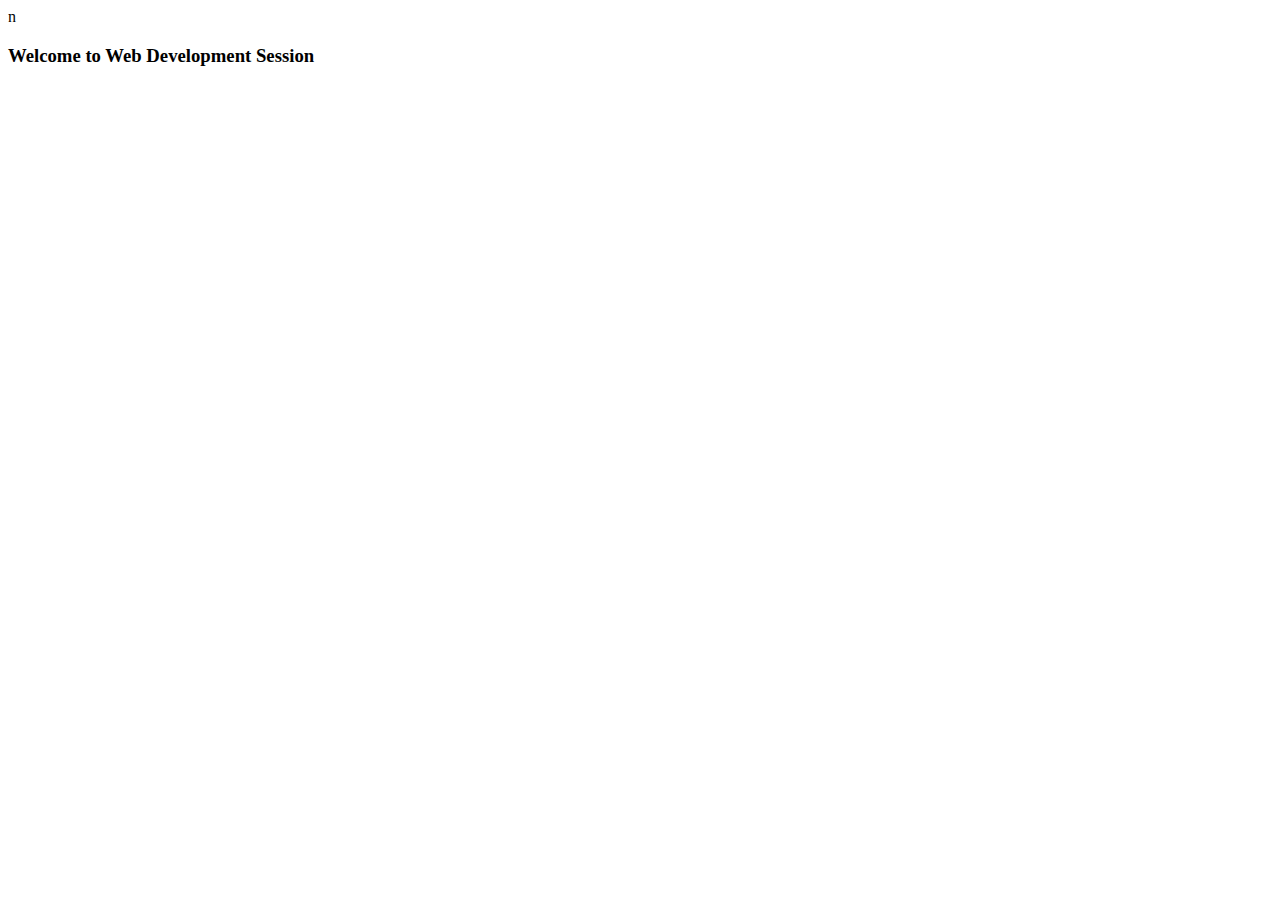
<file: html/index.html>
<html>
    <head>
        <title>
            Welcome to web developement
        </title>
    </head>
    <body>n
       <h3> 
           Welcome to Web Development Session
        </h3>
    </body>
</html>
</file>
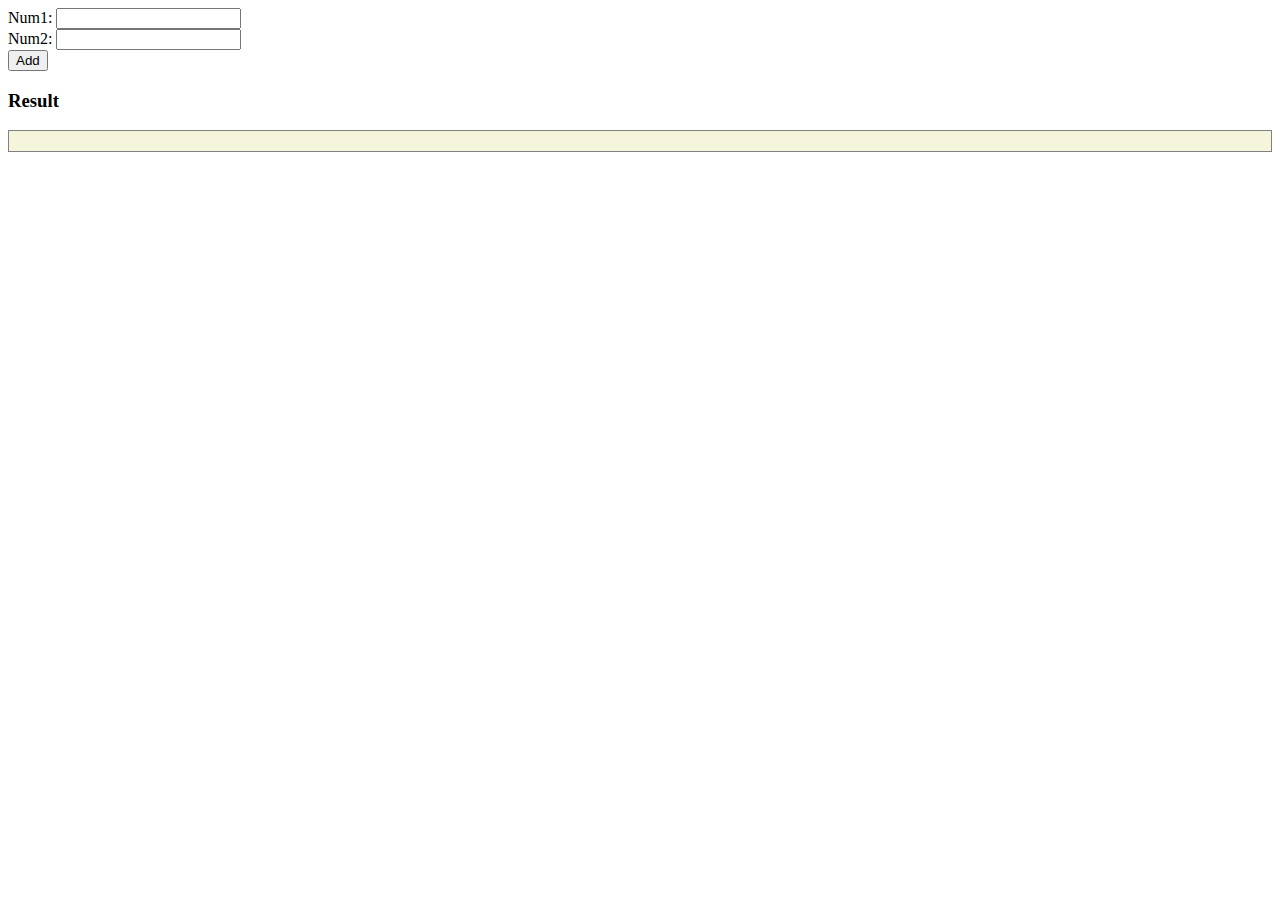
<file: html/add.html>
<html>
    <head>
        <title>
            Welcome to Javascript
        </title>
        <script src="scripts/script.js"></script>
    </head>
    <body>
       <div> 
            Num1: <input type="text"
            id="txtNum1"/>
       </div>
       <div> 
            Num2: <input type="text"
            id="txtNum2"/>
       </div>

       <div> 
            <button type="button" onclick="add()">
                Add
            </button> 
       </div>
       <div> 
            <h3>Result</h3> 
       </div>
       <div id="cntrResult" 
            style="padding: 10px;  
                    border: 1px solid gray;
                     background-color:beige;
                      font-size: 28px;">
       </div>
    </body>
</html>
</file>
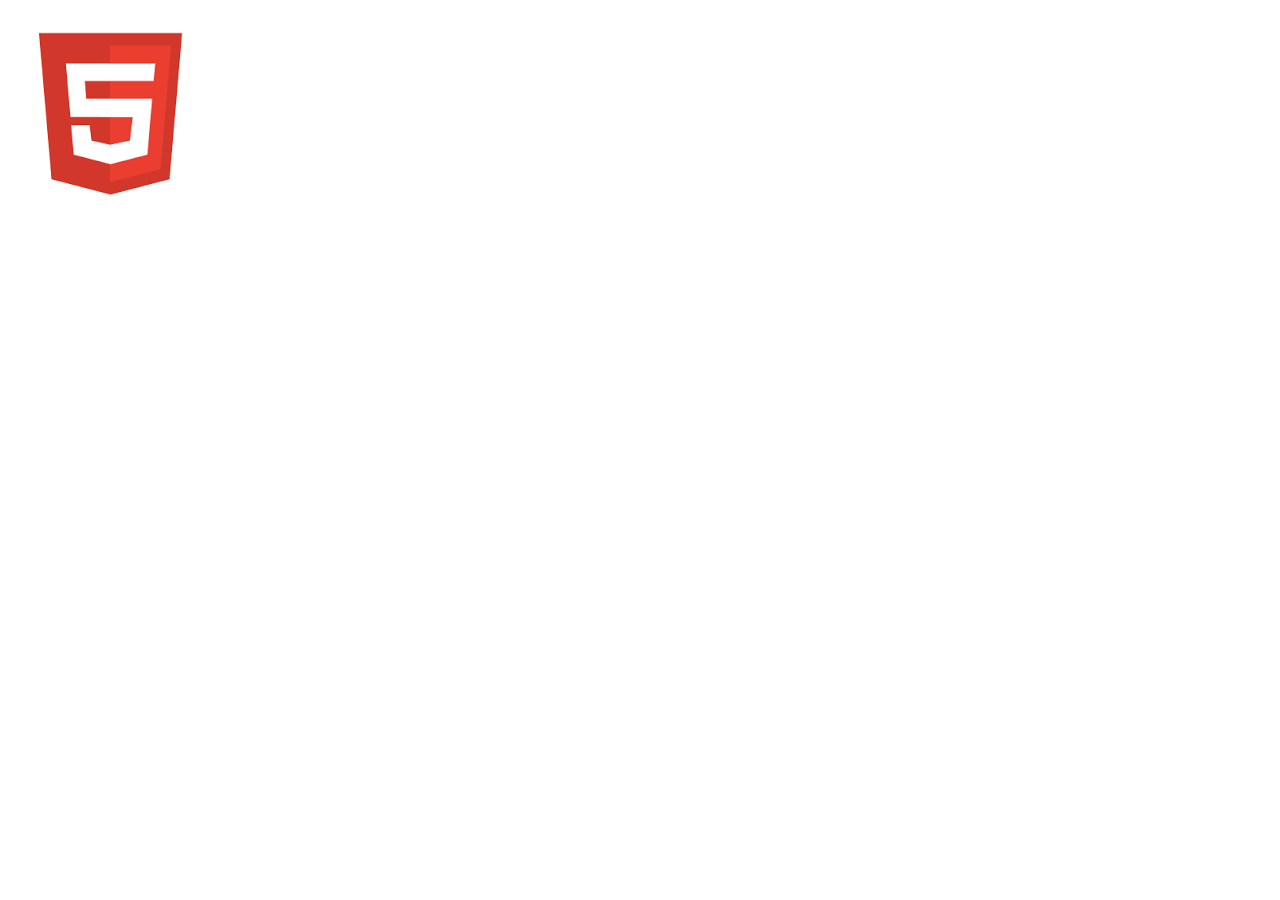
<file: html/image.html>
<!doctype html>
<html> 
    <head>
        <title>Image Example</title>
        <link rel="stylesheet" href="styles/style.css"/>
    </head> 
    <body> 
        <div id="main-container">
            <img src="images/icons/html5.png"/>
        </div> 
    </body>
</html>
</file>
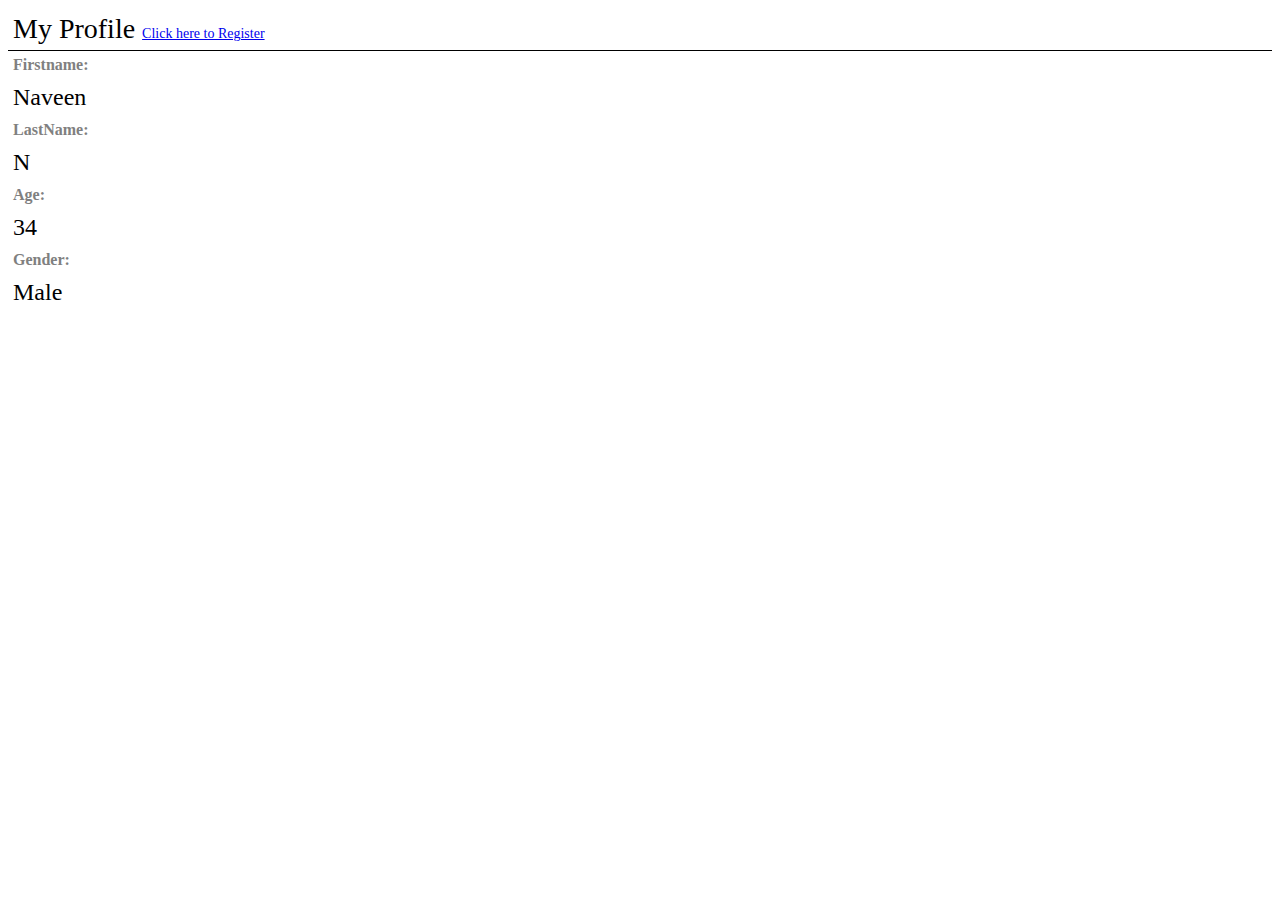
<file: html/profile.html>
<!doctype html>
<html> 
    <head>
        <title>My Profile</title>
        <link rel="stylesheet" href="styles/style.css"/>
    </head> 
    <body> 
        <div id="main-container">
             <div class="header">
                 My Profile <a href="register.html">Click here to Register</a>
             </div>
            <div>
                <div class="label">
                        Firstname:
                </div> 
                <div class="info">
                    Naveen
                </div>
            </div>
             <div>
                 <div class="label">
                    LastName: 
                 </div>
                 <div class="info">
                    N 
                 </div>
             </div>
             <div>
                 <div class="label">
                    Age: 
                 </div>
                 <div class="info">
                    34 
                 </div>
            </div>
            <div>
                <div class="label">
                    Gender: 
                </div>
                <div class="info">
                    Male
                </div>
            </div>
        </div> 
    </body>
</html>
</file>
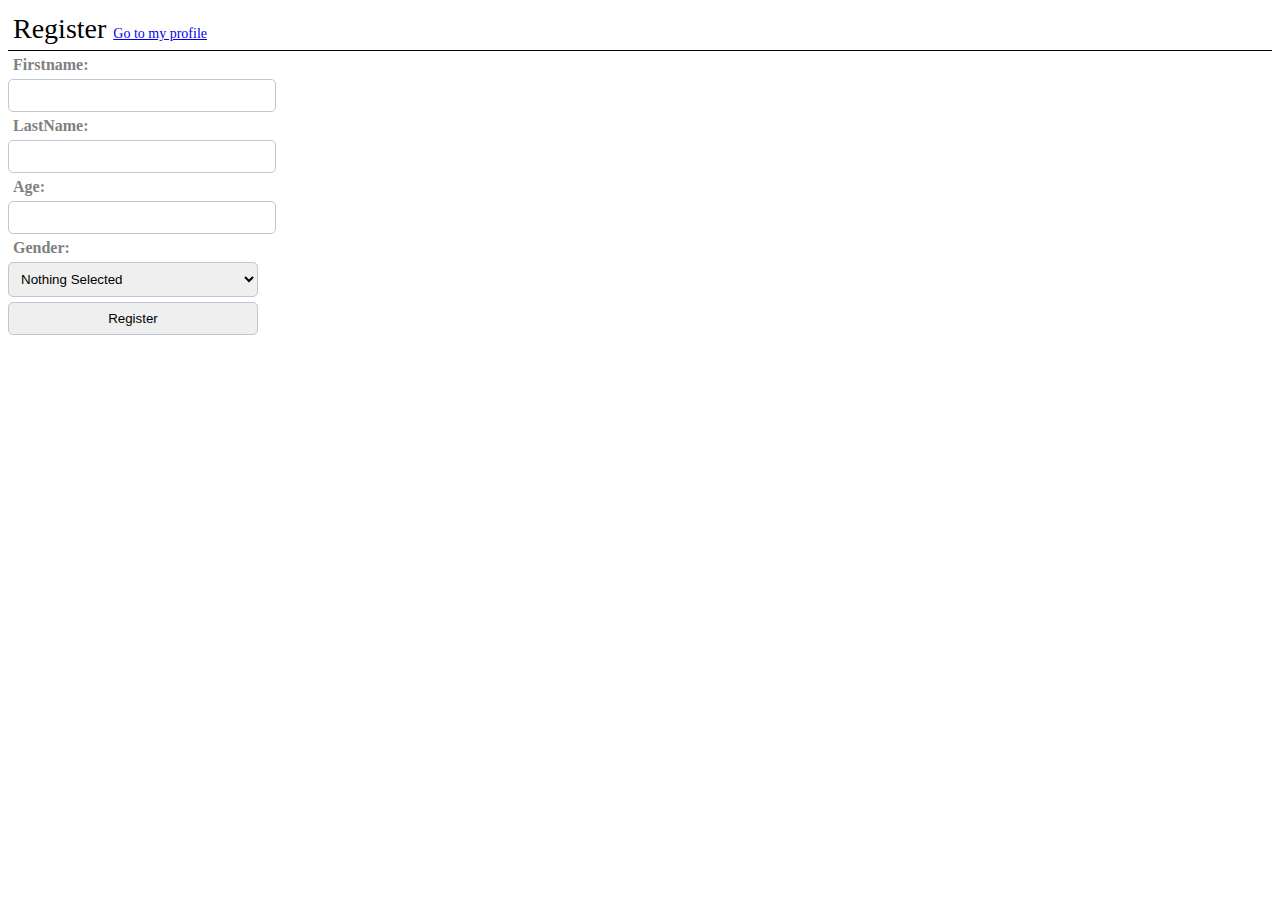
<file: html/register.html>
<!doctype html>
<html> 
    <head>
        <title>Register</title>
        <link rel="stylesheet" href="styles/style.css"/>
        <script>  
            function validate(){
                //alert("This is a validate function");
                //1. get the firstname textbox control  
                var txtFirstname = document.getElementById("txtFirstname"); 
                if(txtFirstname.value === "")
                {
                    alert("Enter firstname");
                }
            }
        </script>
    </head> 
    <body> 
        <div id="main-container">
             <div class="header">
                 Register <a href="profile.html">Go to my profile</a>
             </div>
            <div>
                <div class="label">
                        Firstname:
                </div> 
                <div class="ctrl-text">
                    <input type="text" id="txtFirstname">
                </div>
            </div>
             <div>
                 <div class="label">
                    LastName: 
                 </div>
                 <div class="ctrl-text">
                    <input type="text" id="txtLastname">
                 </div>
             </div>
             <div>
                 <div class="label">
                    Age: 
                 </div>
                 <div class="ctrl-text">
                    <input type="text" id="txtAge"> 
                 </div>
            </div>
            <div>
                <div class="label">
                    Gender: 
                </div>
                <div class="ctrl-select">
                    <select id="selGender">
                        <option value="-1" selected="true">Nothing Selected</option>
                        <option value="0">Female</option>
                        <option value="1">Male</option>
                    </select>
                </div>
                <div class="ctrl-submit">
                    <input type="submit" value="Register" onclick="validate()"/>
                </div>
            </div>
        </div> 
    </body>
</html>
</file>
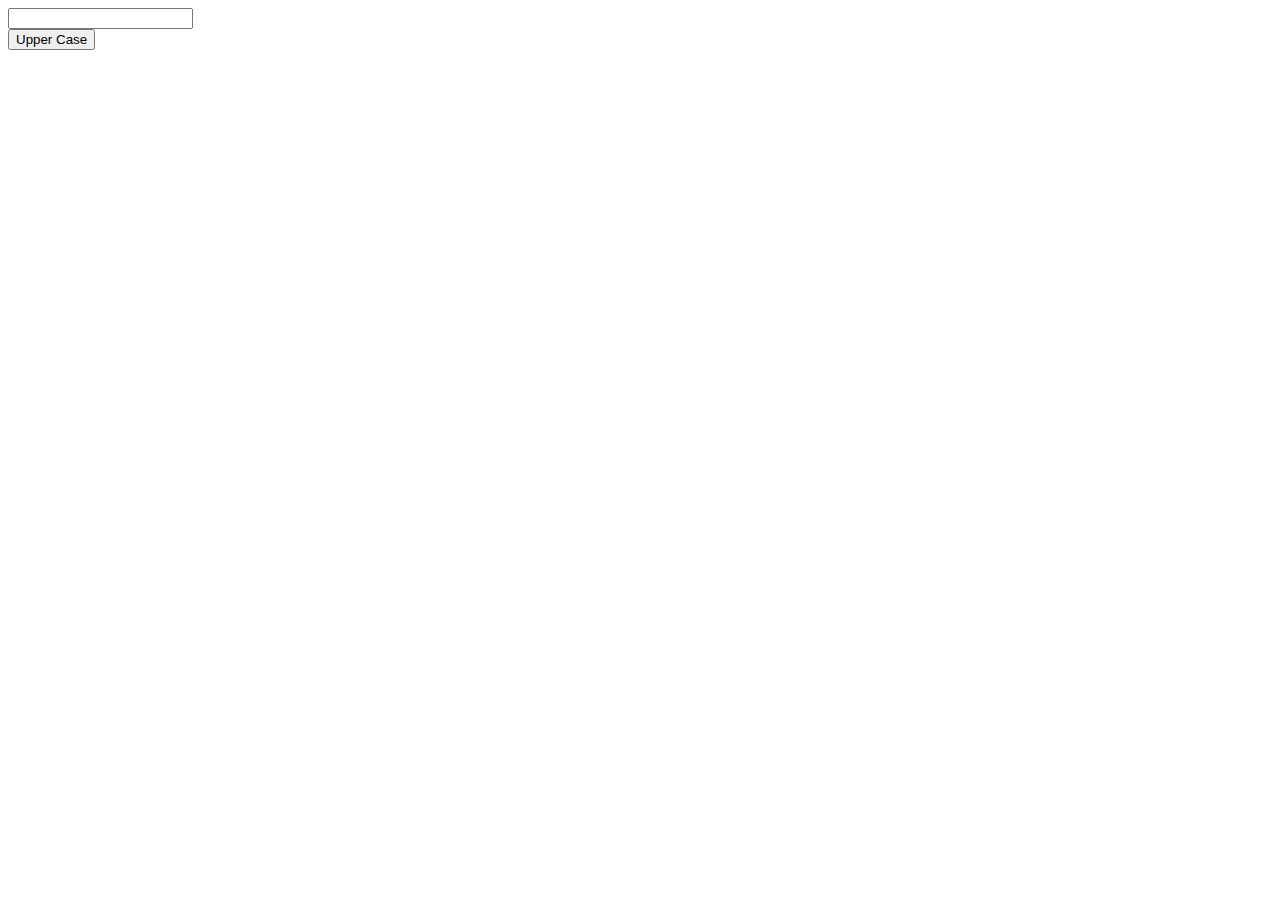
<file: html/strings.html>
<html>
    <head>
        <title>
            Welcome to Javascript
        </title>
       
        <script>  

            function toUpper(){
                
            }
        </script>  

    </head>
    <body>
        <div>
            <input type="text" id="txtString"/>
        </div>
       <div id="cntrResult">

       </div>

       <div> 
           <button  onclick="toUpper()">Upper Case</button>
       </div>
    </body>
</html>
</file>
<file: html/styles/style.css>
/*
    Contains all the common styles  
    for your web application
*/
.label{
    font-weight: bold;
    padding: 5px;
    color: grey;
}

.info{
    padding: 5px;
    font-size: 24px;
}

.header{
    border-bottom: 1px solid black;
    padding: 5px;
    font-size: 28px;
}


.ctrl-text input[type="text"], .ctrl-select select, .ctrl-submit input[type="submit"] { 
    padding: 8px;
    border: 1px solid  #bdc7d8;
    border-radius: 5px;
    width: 250px;
}

.ctrl-submit{
    padding-top: 5px;
}

.ctrl-submit input[type="submit"] {
    width: 250px;
}

.header a{
    font-size: 14px;
}
</file>
